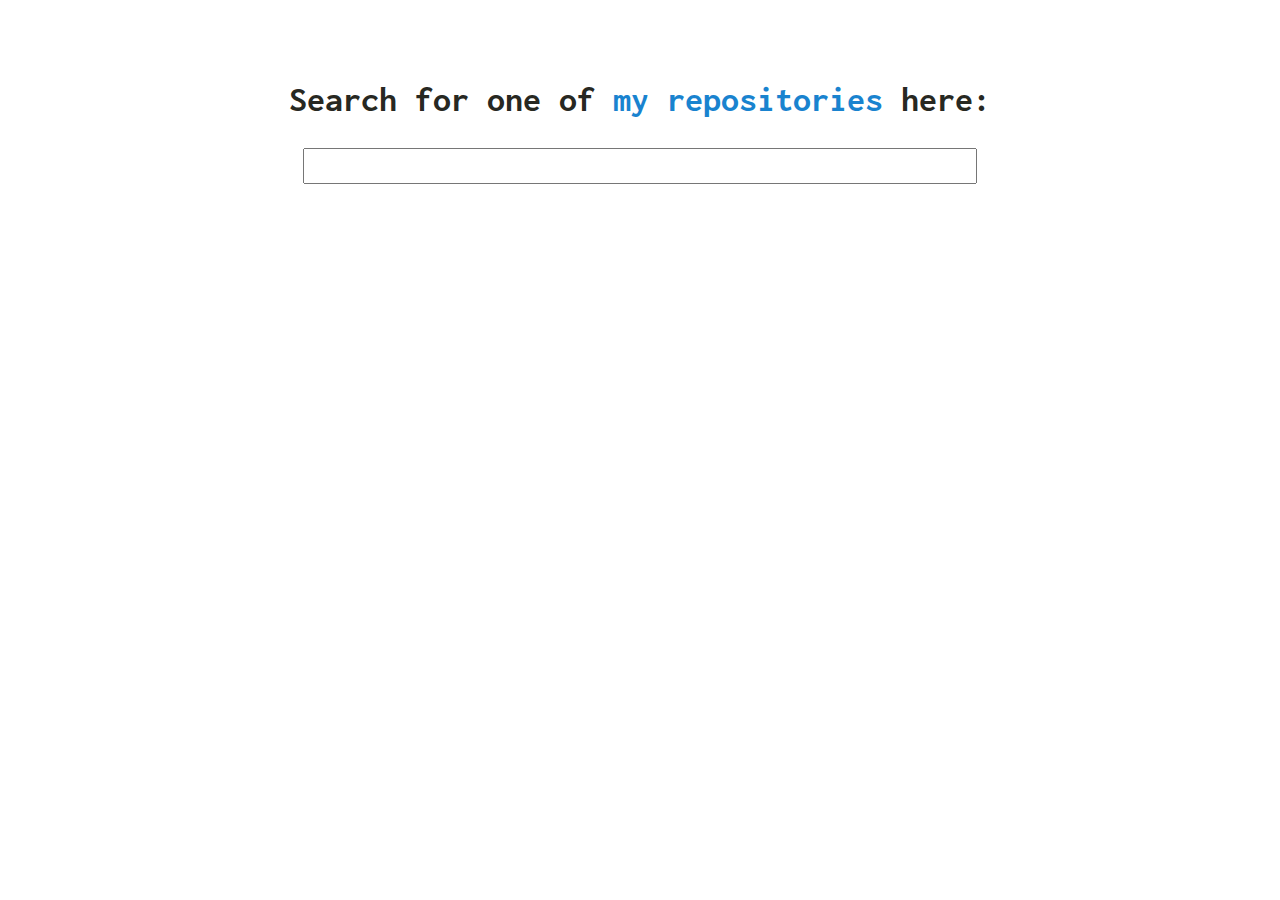
<file: code/-search/index.html>
<!DOCTYPE html>
<html lang="en">
  <head>
    <meta charset="utf-8">
    <title>Josh Hartigan Search</title>
    <link rel="stylesheet" href="style.css">
  </head>
  <body>
    <h2>Search for one of <a href="https://github.com/joshhartigan">my
    repositories</a> here:</h2>

    <input class="search" type="text"></input>

    <div class="results"></div>

    <script src="http://ajax.googleapis.com/ajax/libs/jquery/1.11.1/jquery.min.js"></script>
    <script src="search.js"></script>
  </body>
</html>
</file>
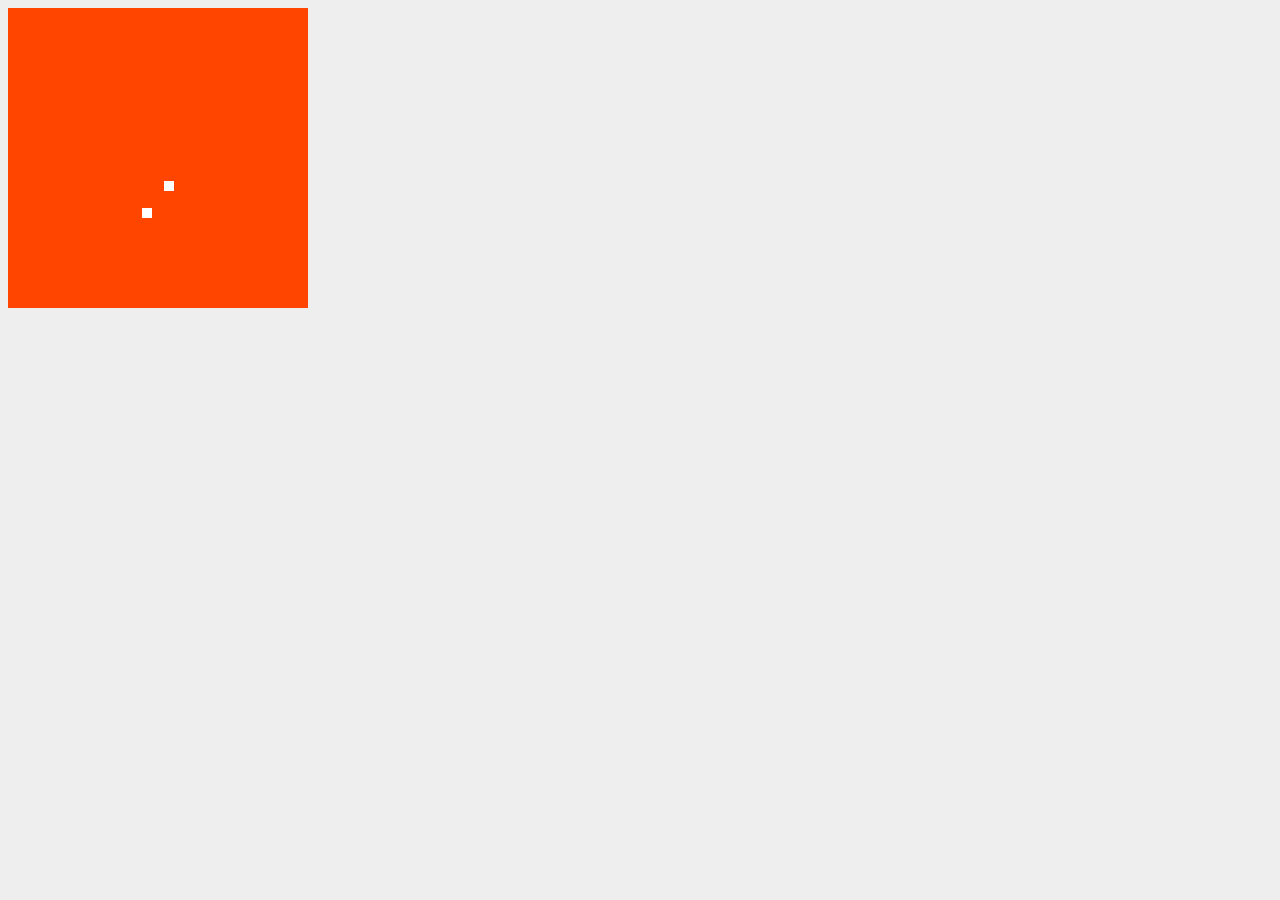
<file: code/connections.html>
<!doctype html>
<html>
  <head>
    <meta charset="utf-8">
    <title>Connections</title>
    <style>
      body {
        background: #eee;
      }
    </style>
  </head>
  <body>

    <canvas id="canvas" width=300 height=300></canvas>

    <script type="text/javascript">
      var ctx = document.getElementById('canvas').getContext('2d');

      var SIZE = 250; // this includes a bit of padding
      var POINT_SIZE = 10;

      clearScreen();

      ctx.fillStyle = "white";

      var x1 = Math.floor( Math.random() * SIZE ) + 1,
          y1 = Math.floor( Math.random() * SIZE ) + 1;
      console.log(x1, y1);
      ctx.fillRect(x1, y1, POINT_SIZE, POINT_SIZE);

      var x2 = Math.floor( Math.random() * SIZE ) + 1,
          y2 = Math.floor( Math.random() * SIZE ) + 1;
      console.log(x2, y2);
      ctx.fillRect(x2, y2, POINT_SIZE, POINT_SIZE);

      document.addEventListener( 'mousemove', function(e) {
        var x = e.clientX;
        var y = e.clientY;

        if ( nearTo(x, x1) && nearTo(y, y1) ) {
          ctx.strokeStyle = 'white';
          ctx.beginPath();
          ctx.moveTo(x1, y1);
          ctx.lineTo(x, y);
          ctx.stroke();
        }

        if ( nearTo(x, x2) && nearTo(y, y2) ) {
          ctx.strokeStyle = 'white';
          ctx.beginPath();
          ctx.moveTo(x2, y2);
          ctx.lineTo(x, y);
          ctx.stroke();
        }

        if (! ( nearTo(x, x1) && nearTo(y, y1) ) &&
            ! ( nearTo(x, x2) && nearTo(y, y2) ) ) {
          clearScreen();
          ctx.fillStyle = 'white';
          ctx.fillRect(x1, y1, POINT_SIZE, POINT_SIZE);
          ctx.fillRect(x2, y2, POINT_SIZE, POINT_SIZE);
        }
      });

      function clearScreen() {
        ctx.fillStyle = "orangered";
        ctx.fillRect(0, 0, SIZE + 50, SIZE + 50);
      }

      function nearTo(a, b) {
        for (var i = -100; i < 100; i++) {
          if (a + i == b) {
            return true;
          }
        }
        return false;
      }
    </script>

  </body>
</html>
</file>
<file: code/-search/style.css>
@import url(http://fonts.googleapis.com/css?family=Inconsolata:400,700);

body {
  margin: 80px auto;
  width: 65%;
  color: #272822;
  font-size: 18pt;
  font-family: Inconsolata;
}

h2 {
  text-align: center;
}

input[type="text"] {
  display: block;
  margin: 0 auto;
  width: 80%;
  height: 30px;
  font-size: 30px;
  font-family: Inconsolata;
}

a {
  color: #1983CF;
  text-decoration: none;
} a:hover {
  text-decoration: underline;
}

.results {
  margin: 20px auto;
  width: 80%;
  border: 1px solid #272822;
  padding: 5px 5px;
  background: #eee;
} .results:empty {
  display: none;
}
</file>
